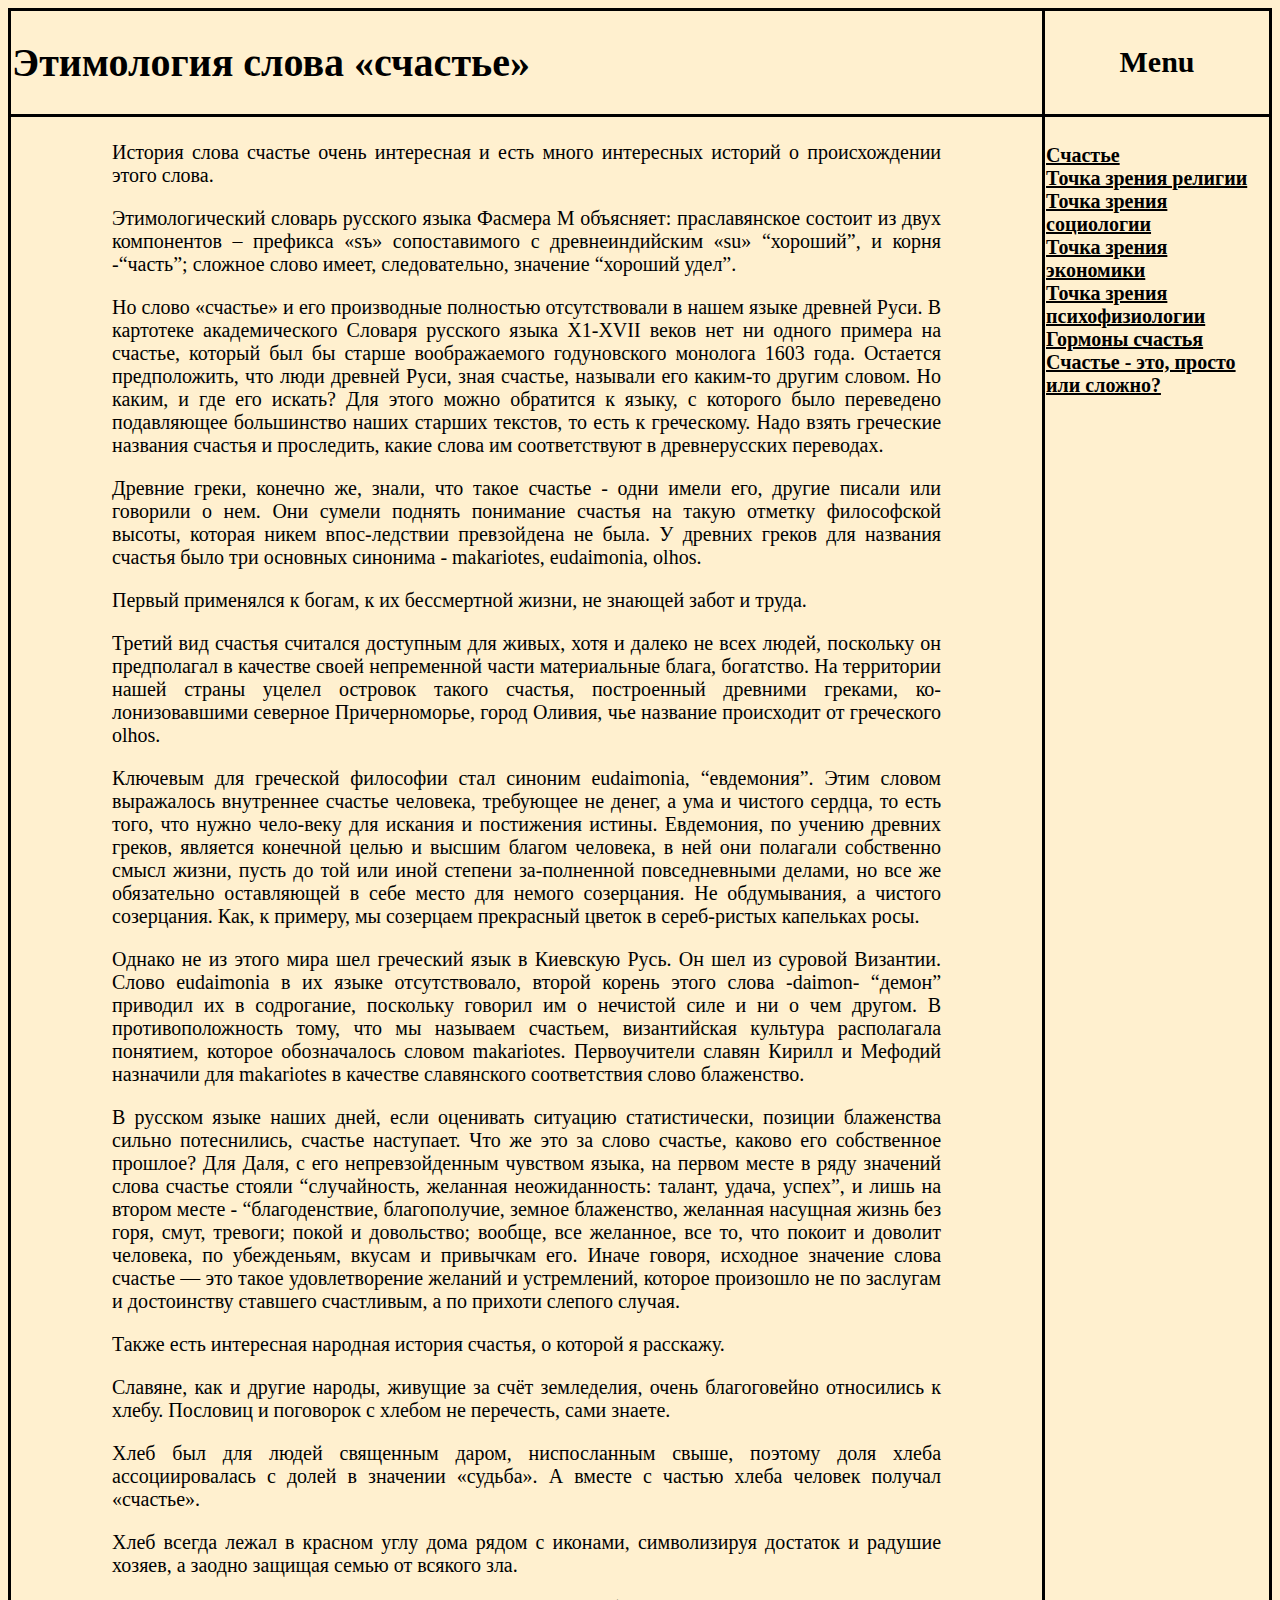
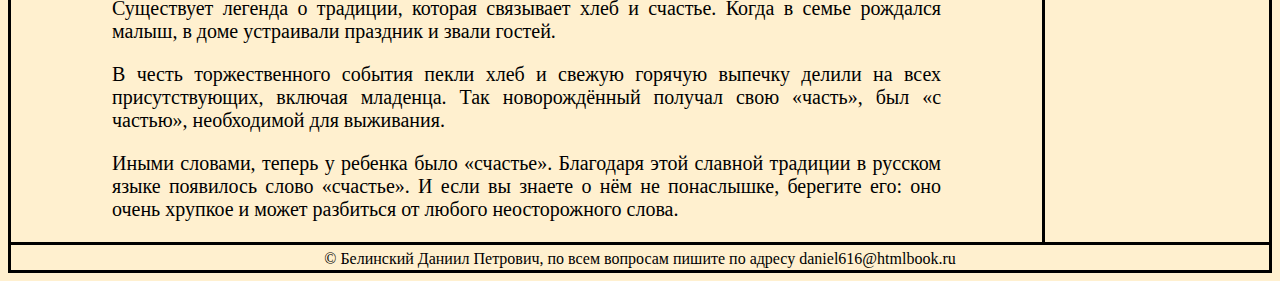
<file: index-1.html>
<!DOCTYPE html>
<html>
<head>
    <meta charset="UTF-8">
    <title>Счастье</title>
    <link rel="icon" href="../image/image-2.jpg" type="image/x-icon">
    <link href="../style.css" rel="stylesheet">
</head>
<body>
    <table>
        <tr> 
           <td colspan="2" height="5%" ><h1>Этимология слова «счастье»</h1></td> 
           <td width="18%" border="solid"><h2 align="center">Menu</h2></td> 
        </tr>
        <tr> 
         <td colspan="2" valign="top" class="justify" >
           <h3></h3>
            <p>История слова счастье очень интересная и есть много интересных историй о происхождении этого слова.</p>
            <p>Этимологический словарь русского языка Фасмера М объясняет: праславянское  состоит из двух компонентов – префикса «sъ» сопоставимого с древнеиндийским «su» “хороший”, и корня  -“часть”; сложное слово имеет, следовательно, значение “хороший удел”.
            <p>Но слово «счастье» и его производные полностью отсутствовали в нашем языке древней Руси. В картотеке академического Словаря русского языка X1-XVII веков нет ни одного примера на счастье, который был бы старше воображаемого годуновского монолога 1603 года. Остается предположить, что люди древней Руси, зная счастье, называли его каким-то другим словом. Но каким, и где его искать? Для этого можно обратится к языку, с которого было переведено подавляющее большинство наших старших текстов, то есть к греческому. Надо взять греческие названия счастья и проследить, какие слова им соответствуют в древнерусских переводах.
            <p>Древние греки, конечно же, знали, что такое счастье - одни имели его, другие писали или говорили о нем. Они сумели поднять понимание счастья на такую отметку философской высоты, которая никем впос-ледствии превзойдена не была. У древних греков для названия счастья было три основных синонима - makariotes, eudaimonia, olhos.
            <p>Первый применялся к богам, к их бессмертной жизни, не знающей забот и труда.
            <p>Третий вид счастья считался доступным для живых, хотя и далеко не всех людей, поскольку он предполагал в качестве своей непременной части материальные блага, богатство. На территории нашей страны уцелел островок такого счастья, построенный древними греками, ко-лонизовавшими северное Причерноморье, город Оливия, чье название происходит от греческого olhos. 
            <p>Ключевым для греческой философии стал синоним eudaimonia, “евдемония”. Этим словом выражалось внутреннее счастье человека, требующее не денег, а ума и чистого сердца, то есть того, что нужно чело-веку для искания и постижения истины. Евдемония, по учению древних греков, является конечной целью и высшим благом человека, в ней они полагали собственно смысл жизни, пусть до той или иной степени за-полненной повседневными делами, но все же обязательно оставляющей в себе место для немого созерцания.  Не обдумывания, а чистого созерцания. Как, к примеру, мы созерцаем прекрасный цветок в сереб-ристых капельках росы.
            <p>Однако не из этого мира шел греческий язык в Киевскую Русь. Он шел из суровой Византии. Слово eudaimonia в их языке отсутствовало, второй корень этого слова -daimon- “демон” приводил их в содрогание, поскольку говорил им о нечистой силе и ни о чем другом. В противоположность тому, что мы называем счастьем, византийская культура располагала понятием, которое обозначалось словом makariotes.  Первоучители славян Кирилл и Мефодий назначили для makariotes в качестве славянского соответствия слово блаженство.
            <p>В русском языке наших дней, если оценивать ситуацию статистически, позиции блаженства сильно потеснились, счастье наступает. Что же это за слово счастье, каково его собственное прошлое? Для Даля, с его непревзойденным чувством языка, на первом месте  в ряду значений слова счастье стояли “случайность, желанная неожиданность:  талант, удача, успех”, и лишь на втором месте -  “благоденствие, благополучие,  земное  блаженство, желанная  насущная  жизнь  без  горя,  смут, тревоги; покой и довольство; вообще, все желанное, все то, что покоит и доволит человека, по убежденьям, вкусам и привычкам его. Иначе говоря, исходное значение слова счастье — это такое удовлетворение желаний и устремлений, которое произошло не по заслугам и достоинству ставшего счастливым, а по прихоти слепого случая.
            <p>Также есть интересная народная история счастья, о которой я расскажу.
            <p>Славяне, как и другие народы, живущие за счёт земледелия, очень благоговейно относились к хлебу. Пословиц и поговорок с хлебом не перечесть, сами знаете.
            <p>Хлеб был для людей священным даром, ниспосланным свыше, поэтому доля хлеба ассоциировалась с долей в значении «судьба». А вместе с частью хлеба человек получал «счастье».
            <p>Хлеб всегда лежал в красном углу дома рядом с иконами, символизируя достаток и радушие хозяев, а заодно защищая семью от всякого зла.
            <p>Существует легенда о традиции, которая связывает хлеб и счастье. Когда в семье рождался малыш, в доме устраивали праздник и звали гостей.
            <p>В честь торжественного события пекли хлеб и свежую горячую выпечку делили на всех присутствующих, включая младенца. Так новорождённый получал свою «часть», был «с частью», необходимой для выживания.
            <p>Иными словами, теперь у ребенка было «счастье». Благодаря этой славной традиции в русском языке появилось слово «счастье». И если вы знаете о нём не понаслышке, берегите его: оно очень хрупкое и может разбиться от любого неосторожного слова.</p>
         </td>  
         <td valign="top">
           <h4><a href="../index.html" style="color: black;">Счастье</a>
            <br><a href="index-2.html" style="color: black;">Точка зрения религии</a>
            <br><a href="index-3.html" style="color: black;">Точка зрения социологии</a>
            <br><a href="index-4.html" style="color: black;">Точка зрения экономики</a>
            <br><a href="index-5.html" style="color: black;">Точка зрения психофизиологии</a>
            <br><a href="index-6.html" style="color: black;">Гормоны счастья</a>
            <br><a href="index-7.html" style="color: black;">Счастье - это, просто или сложно?</a></h4>
         </td>
        </tr>
        <tr>
          <td colspan="3" align="center"><font size="3">© Белинский Даниил Петрович, по всем вопросам пишите по адресу daniel616@htmlbook.ru</font></td>
        </tr>
       </table>
</body>
</html>
</file>
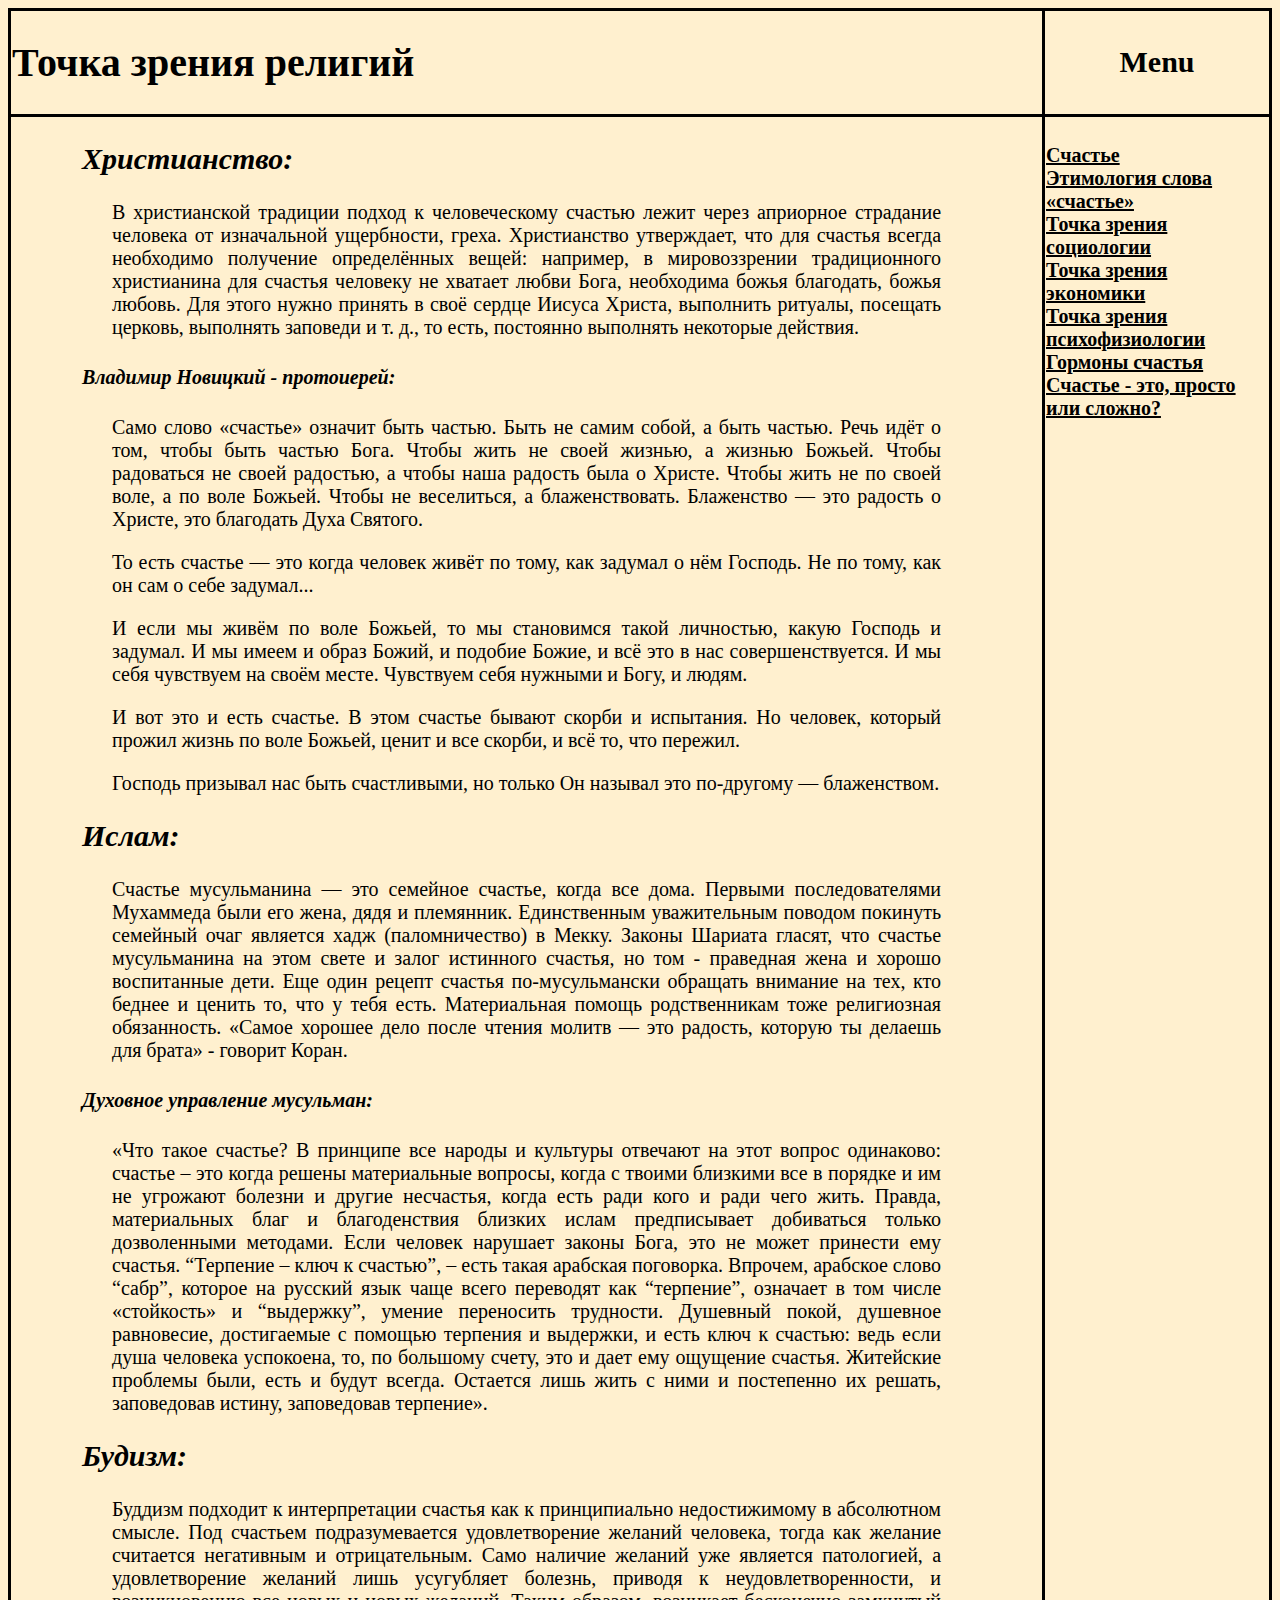
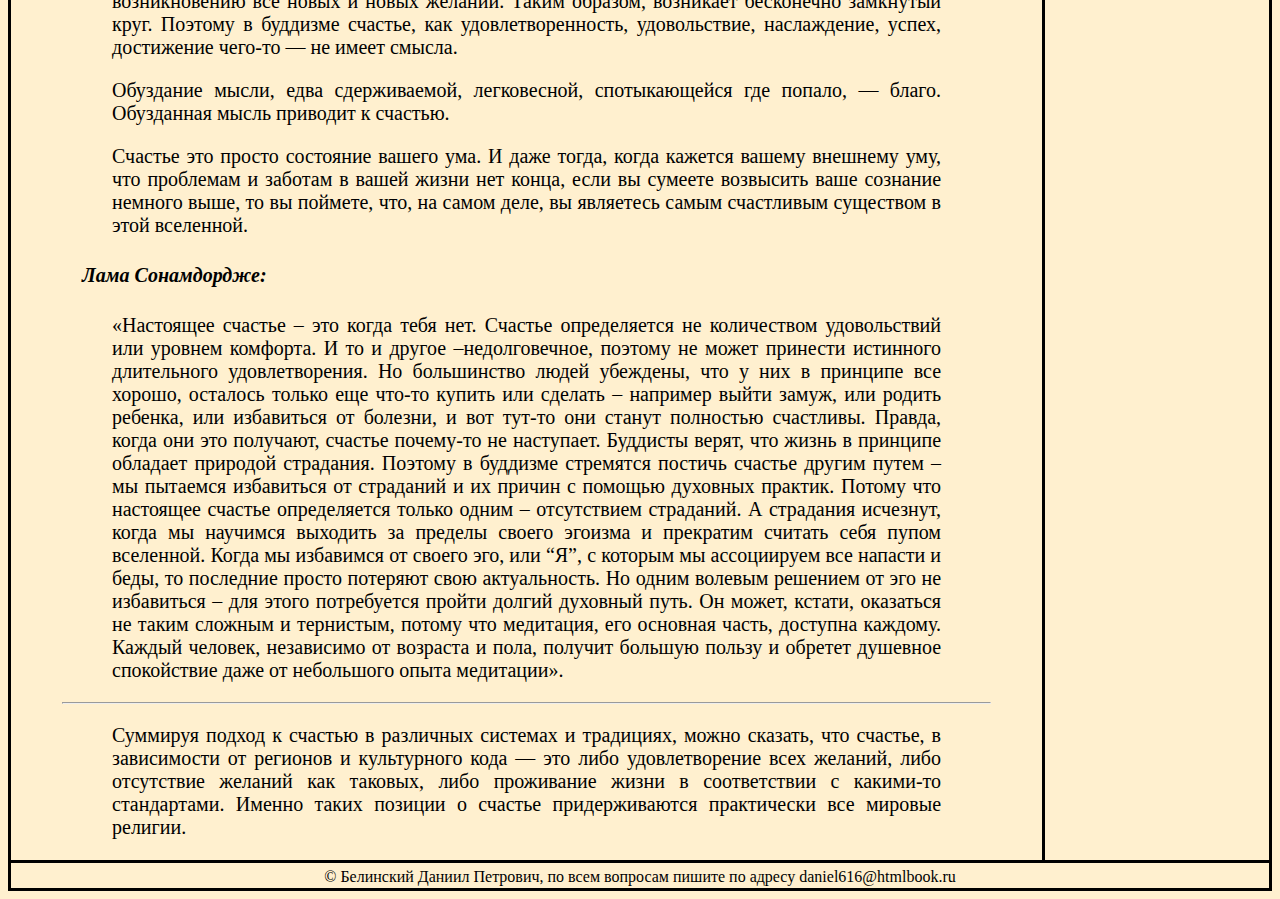
<file: index-2.html>
<!DOCTYPE html>
<html>
<head>
    <meta charset="UTF-8">
    <title>Счастье</title>
    <link rel="icon" href="../image/image-2.jpg" type="image/x-icon">
    <link href="../style.css" rel="stylesheet">
</head>
<body>
    <table>
        <tr> 
           <td colspan="2" height="5%" ><h1>Точка зрения религий</h1></td> 
           <td width="18%" border="solid"><h2 align="center">Menu</h2></td> 
        </tr>
        <tr> 
         <td colspan="2" valign="top" class="justify">
           <h2 class="отступ-слева"><i>Христианство:</i></h2>
                <p>В христианской традиции подход к человеческому счастью лежит через априорное страдание человека от изначальной ущербности, греха. Христианство утверждает, что для счастья всегда необходимо получение определённых вещей: например, в мировоззрении традиционного христианина для счастья человеку не хватает любви Бога, необходима божья благодать, божья любовь. Для этого нужно принять в своё сердце Иисуса Христа, выполнить ритуалы, посещать церковь, выполнять заповеди и т. д., то есть, постоянно выполнять некоторые действия. </p>
                <h4 class="отступ-слева"><i>Владимир Новицкий - протоиерей:</i></h4>
                <p>Само слово «счастье» означит быть частью. Быть не самим собой, а быть частью. Речь идёт о том, чтобы быть частью Бога. Чтобы жить не своей жизнью, а жизнью Божьей. Чтобы радоваться не своей радостью, а чтобы наша радость была о Христе. Чтобы жить не по своей воле, а по воле Божьей. Чтобы не веселиться, а блаженствовать. Блаженство — это радость о Христе, это благодать Духа Святого.</p>
                <p>То есть счастье — это когда человек живёт по тому, как задумал о нём Господь. Не по тому, как он сам о себе задумал...</p>
                <p>И если мы живём по воле Божьей, то мы становимся такой личностью, какую Господь и задумал. И мы имеем и образ Божий, и подобие Божие, и всё это в нас совершенствуется. И мы себя чувствуем на своём месте. Чувствуем себя нужными и Богу, и людям.</p>
                <p>И вот это и есть счастье. В этом счастье бывают скорби и испытания. Но человек, который прожил жизнь по воле Божьей, ценит и все скорби, и всё то, что пережил.</p>
                <p>Господь призывал нас быть счастливыми, но только Он называл это по-другому — блаженством.</p>
            <h2 class="отступ-слева"><i>Ислам:</i></h2>
                <p>Счастье мусульманина — это семейное счастье, когда все дома. Первыми последователями Мухаммеда были его жена, дядя и племянник. Единственным уважительным поводом покинуть семейный очаг является хадж (паломничество) в Мекку. Законы Шариата гласят, что счастье мусульманина на этом свете и залог истинного счастья, но том - праведная жена и хорошо воспитанные дети. Еще один рецепт счастья по-мусульмански обращать внимание на тех, кто беднее и ценить то, что у тебя есть. Материальная помощь родственникам тоже религиозная обязанность. «Самое хорошее дело после чтения молитв — это радость, которую ты делаешь для брата» - говорит Коран.</p>
                <h4 class="отступ-слева"><i>Духовное управление мусульман:</i></h4>
                <p>«Что такое счастье? В принципе все народы и культуры отвечают на этот вопрос одинаково: счастье – это когда решены материальные вопросы, когда с твоими близкими все в порядке и им не угрожают болезни и другие несчастья, когда есть ради кого и ради чего жить. Правда, материальных благ и благоденствия близких ислам предписывает добиваться только дозволенными методами. Если человек нарушает законы Бога, это не может принести ему счастья. “Терпение – ключ к счастью”, – есть такая арабская поговорка. Впрочем, арабское слово “сабр”, которое на русский язык чаще всего переводят как “терпение”, означает в том числе «стойкость» и “выдержку”, умение переносить трудности. Душевный покой, душевное равновесие, достигаемые с помощью терпения и выдержки, и есть ключ к счастью: ведь если душа человека успокоена, то, по большому счету, это и дает ему ощущение счастья. Житейские проблемы были, есть и будут всегда. Остается лишь жить с ними и постепенно их решать, заповедовав истину, заповедовав терпение».</p>
            <h2 class="отступ-слева"><i>Будизм:</i></h2>
                <p>Буддизм подходит к интерпретации счастья как к принципиально недостижимому в абсолютном смысле. Под счастьем подразумевается удовлетворение желаний человека, тогда как желание считается негативным и отрицательным. Само наличие желаний уже является патологией, а удовлетворение желаний лишь усугубляет болезнь, приводя к неудовлетворенности, и возникновению все новых и новых желаний. Таким образом, возникает бесконечно замкнутый круг. Поэтому в буддизме счастье, как удовлетворенность, удовольствие, наслаждение, успех, достижение чего-то — не имеет смысла.</p>
                <p>Обуздание мысли, едва сдерживаемой, легковесной, спотыкающейся где попало, — благо. Обузданная мысль приводит к счастью.</p>
                <p>Счастье это просто состояние вашего ума. И даже тогда, когда кажется вашему внешнему уму, что проблемам и заботам в вашей жизни нет конца, если вы сумеете возвысить ваше сознание немного выше, то вы поймете, что, на самом деле, вы являетесь самым счастливым существом в этой вселенной. </p>
                </p>
                <h4 class="отступ-слева"><i>Лама Сонамдордже:</i></h4>
                <p>«Настоящее счастье – это когда тебя нет. Счастье определяется не количеством удовольствий или уровнем комфорта. И то и другое –недолговечное, поэтому не может принести истинного длительного удовлетворения. Но большинство людей убеждены, что у них в принципе все хорошо, осталось только еще что-то купить или сделать – например выйти замуж, или родить ребенка, или избавиться от болезни, и вот тут-то они станут полностью счастливы. Правда, когда они это получают, счастье почему-то не наступает. Буддисты верят, что жизнь в принципе обладает природой страдания. Поэтому в буддизме стремятся постичь счастье другим путем – мы пытаемся избавиться от страданий и их причин с помощью духовных практик. Потому что настоящее счастье определяется только одним – отсутствием страданий. А страдания исчезнут, когда мы научимся выходить за пределы своего эгоизма и прекратим считать себя пупом вселенной. Когда мы избавимся от своего эго, или “Я”, с которым мы ассоциируем все напасти и беды, то последние просто потеряют свою актуальность. Но одним волевым решением от эго не избавиться – для этого потребуется пройти долгий духовный путь. Он может, кстати, оказаться не таким сложным и тернистым, потому что медитация, его основная часть, доступна каждому. Каждый человек, независимо от возраста и пола, получит большую пользу и обретет душевное спокойствие даже от небольшого опыта медитации».</p>
                <hr width="90%">
                <p>Суммируя подход к счастью в различных системах и традициях, можно сказать, что счастье, в зависимости от регионов и культурного кода — это либо удовлетворение всех желаний, либо отсутствие желаний как таковых, либо проживание жизни в соответствии с какими-то стандартами. Именно таких позиции о счастье придерживаются практически все мировые религии.</p>
         </td>  
         <td valign="top">
           <h4><a href="../index.html" style="color: black;">Счастье</a>
           <br><a href="index-1.html" style="color: black;">Этимология слова «счастье»</a>
           <br><a href="index-3.html" style="color: black;">Точка зрения социологии</a>
           <br><a href="index-4.html" style="color: black;">Точка зрения экономики</a>
           <br><a href="index-5.html" style="color: black;">Точка зрения психофизиологии</a>
           <br><a href="index-6.html" style="color: black;">Гормоны счастья</a>
           <br><a href="index-7.html" style="color: black;">Счастье - это, просто или сложно?</a></h4>
         </td>
        </tr>
        <tr>
            <td colspan="3" align="center"><font size="3">© Белинский Даниил Петрович, по всем вопросам пишите по адресу daniel616@htmlbook.ru</font></td>
          </tr>
       </table>
</body>
</html>
</file>
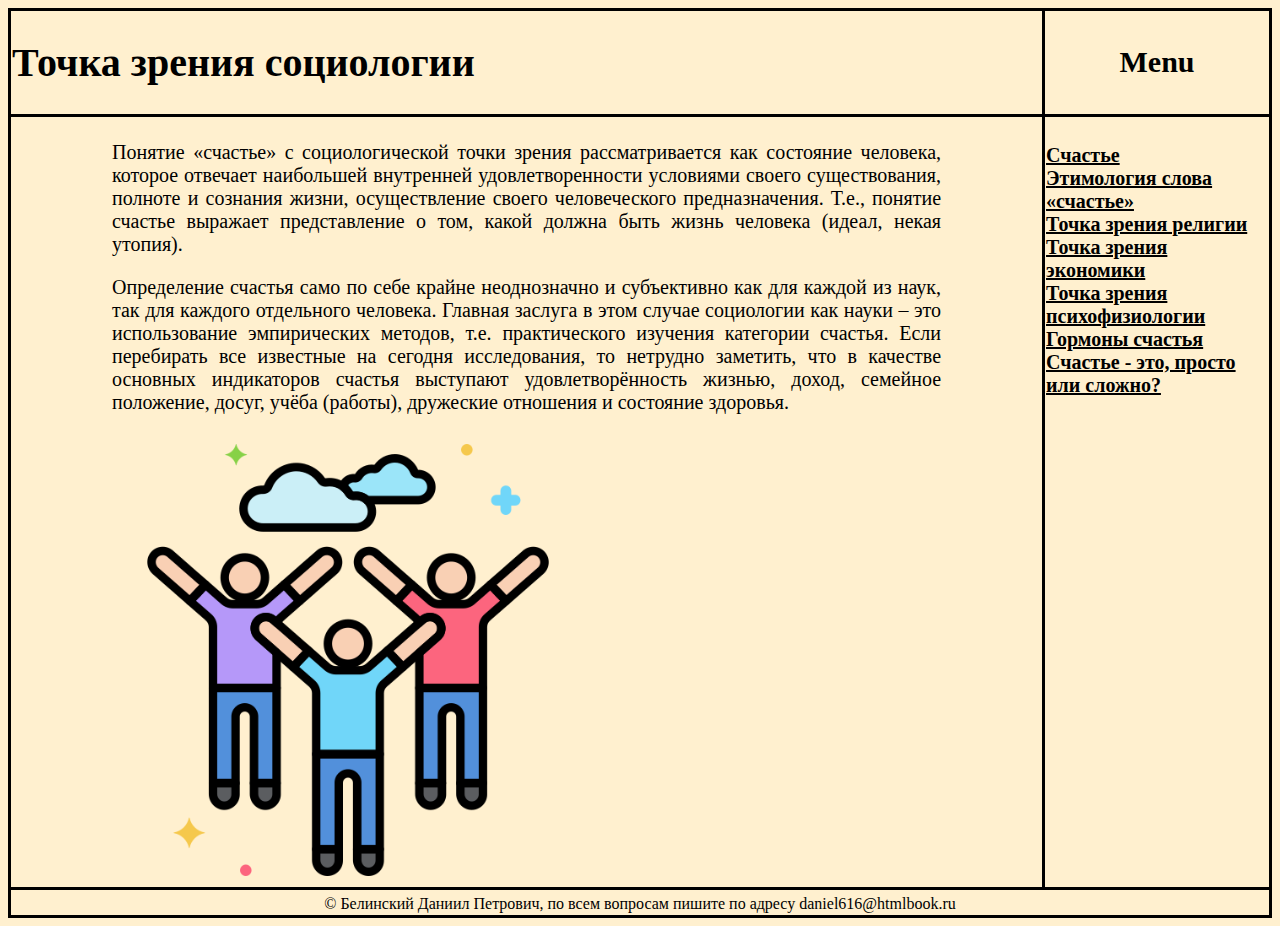
<file: index-3.html>
<!DOCTYPE html>
<html>
<head>
    <meta charset="UTF-8">
    <title>Счастье</title>
    <link rel="icon" href="../image/image-2.jpg" type="image/x-icon">
    <link href="../style.css" rel="stylesheet">
</head>
<body>
    <table>
        <tr> 
           <td colspan="2" height="5%" ><h1>Точка зрения социологии</h1></td> 
           <td width="18%" border="solid"><h2 align="center">Menu</h2></td> 
        </tr>
        <tr> 
         <td colspan="2" valign="top" class="justify">
           <h3 class="отступ-слева"></h3>
           <p>Понятие «счастье» с социологической точки зрения рассматривается как состояние человека, которое отвечает наибольшей внутренней удовлетворенности условиями своего существования, полноте и сознания жизни, осуществление своего человеческого предназначения. Т.е., понятие счастье выражает представление о том, какой должна быть жизнь человека (идеал, некая утопия).</p>
           <p>Определение счастья само по себе крайне неоднозначно и субъективно как для каждой из наук, так для каждого отдельного человека. Главная заслуга в этом случае социологии как науки – это использование эмпирических методов, т.е. практического изучения категории счастья. Если перебирать все известные на сегодня исследования, то нетрудно заметить, что в качестве основных индикаторов счастья выступают удовлетворённость жизнью, доход, семейное положение, досуг, учёба (работы), дружеские отношения и состояние здоровья.</p>
           <img src="../image/image-3.jpg" alt="Счастливые люди" align="center" hspace="10" vspace="10" width="42%">
         </td>  
         <td valign="top">
            <h4><a href="../index.html" style="color: black;">Счастье</a>
            <br><a href="index-1.html" style="color: black;">Этимология слова «счастье»</a>
            <br><a href="index-2.html" style="color: black;">Точка зрения религии</a>
            <br><a href="index-4.html" style="color: black;">Точка зрения экономики</a>
            <br><a href="index-5.html" style="color: black;">Точка зрения психофизиологии</a>
            <br><a href="index-6.html" style="color: black;">Гормоны счастья</a>
            <br><a href="index-7.html" style="color: black;">Счастье - это, просто или сложно?</a></h4>
         </td>
        </tr>
        <tr>
          <td colspan="3" align="center"><font size="3">© Белинский Даниил Петрович, по всем вопросам пишите по адресу daniel616@htmlbook.ru</font></td>
        </tr>
       </table>
</body>
</html>
</file>
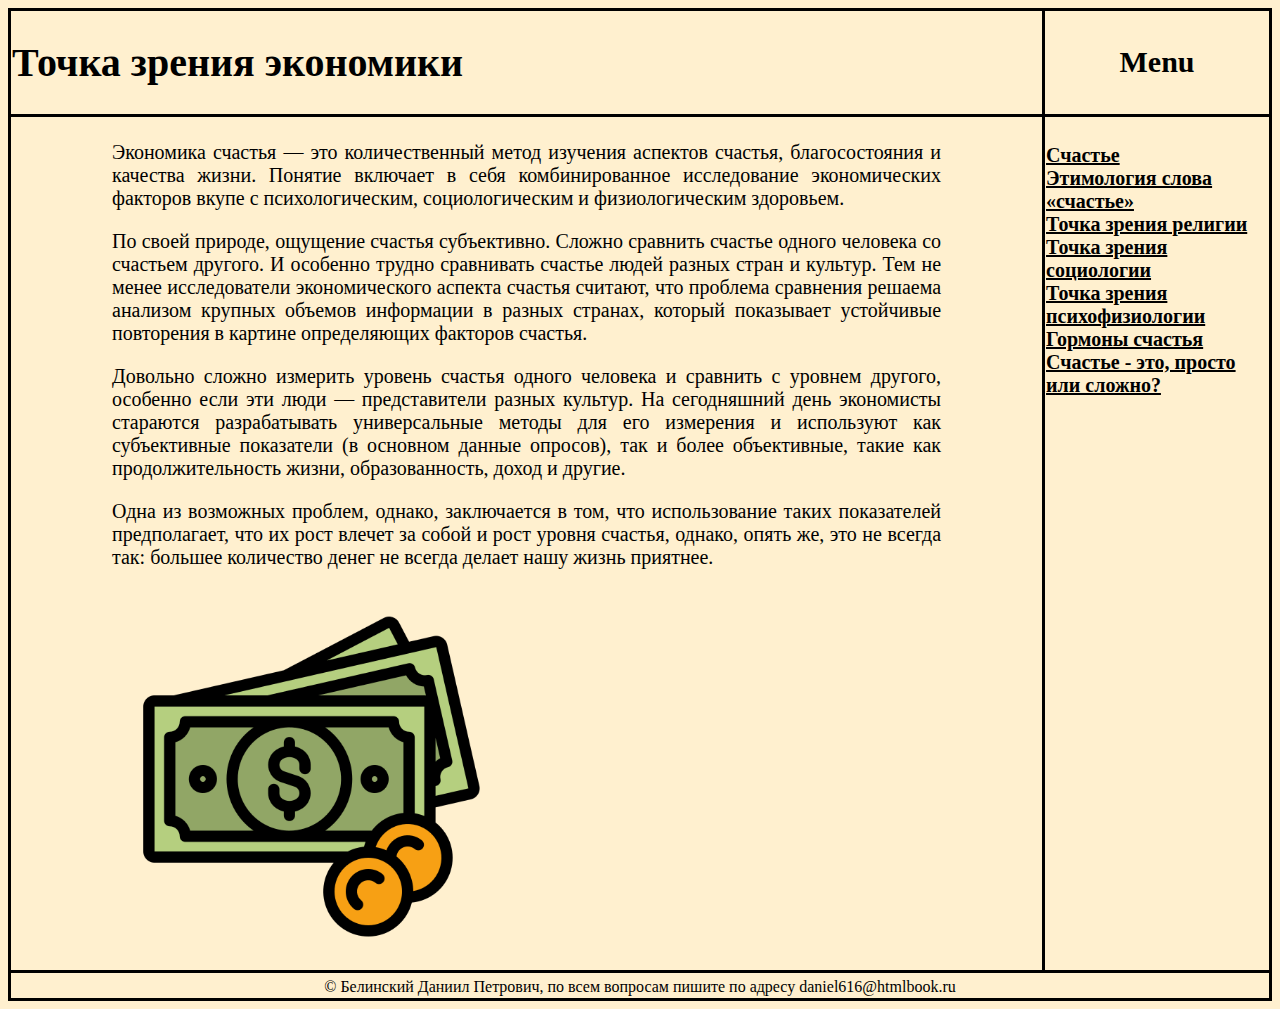
<file: index-4.html>
<!DOCTYPE html>
<html>
<head>
    <meta charset="UTF-8">
    <title>Счастье</title>
    <link rel="icon" href="../image/image-2.jpg" type="image/x-icon">
    <link href="../style.css" rel="stylesheet">
</head>
<body>
    <table>
        <tr> 
           <td colspan="2" height="5%" ><h1>Точка зрения экономики</h1></td> 
           <td width="18%" border="solid"><h2 align="center">Menu</h2></td> 
        </tr>
        <tr> 
         <td colspan="2" valign="top" class="justify">
           <h3 class="отступ-слева"></h3>
           <p>Экономика счастья — это количественный метод изучения аспектов счастья, благосостояния и качества жизни. Понятие включает в себя комбинированное исследование экономических факторов вкупе с психологическим, социологическим и физиологическим здоровьем.</p>
           <p>По своей природе, ощущение счастья субъективно. Сложно сравнить счастье одного человека со счастьем другого. И особенно трудно сравнивать счастье людей разных стран и культур. Тем не менее исследователи экономического аспекта счастья считают, что проблема сравнения решаема анализом крупных объемов информации в разных странах, который показывает устойчивые повторения в картине определяющих факторов счастья.</p>
           <p>Довольно сложно измерить уровень счастья одного человека и сравнить с уровнем другого, особенно если эти люди — представители разных культур. На сегодняшний день экономисты стараются разрабатывать универсальные методы для его измерения и используют как субъективные показатели (в основном данные опросов), так и более объективные, такие как продолжительность жизни, образованность, доход и другие.</p>
           <p>Одна из возможных проблем, однако, заключается в том, что использование таких показателей предполагает, что их рост влечет за собой и рост уровня счастья, однако, опять же, это не всегда так: большее количество денег не всегда делает нашу жизнь приятнее.</p>
           <img src="../image/image-4.jpg" alt="Деньги" align="center" hspace="10" vspace="10" width="35%">
         </td>  
         <td valign="top">
            <h4><a href="../index.html" style="color: black;">Счастье</a>
            <br><a href="index-1.html" style="color: black;">Этимология слова «счастье»</a>
            <br><a href="index-2.html" style="color: black;">Точка зрения религии</a>
            <br><a href="index-3.html" style="color: black;">Точка зрения социологии</a>
            <br><a href="index-5.html" style="color: black;">Точка зрения психофизиологии</a>
            <br><a href="index-6.html" style="color: black;">Гормоны счастья</a>
            <br><a href="index-7.html" style="color: black;">Счастье - это, просто или сложно?</a></h4>
         </td>
        </tr>
        <tr>
          <td colspan="3" align="center"><font size="3">© Белинский Даниил Петрович, по всем вопросам пишите по адресу daniel616@htmlbook.ru</font></td>
        </tr>
       </table>
</body>
</html>
</file>
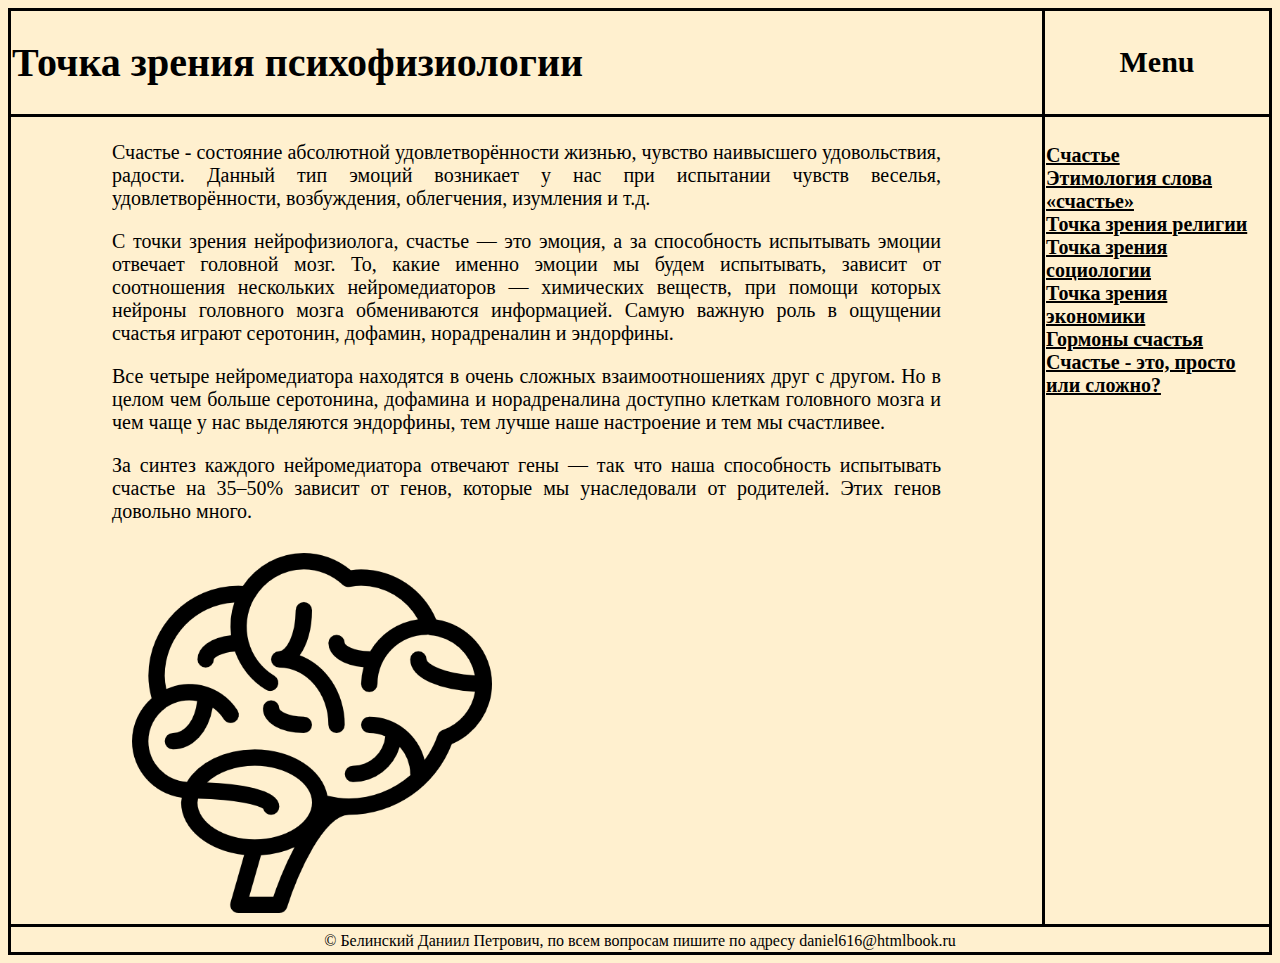
<file: index-5.html>
<!DOCTYPE html>
<html>
<head>
    <meta charset="UTF-8">
    <title>Счастье</title>
    <link rel="icon" href="../image/image-2.jpg" type="image/x-icon">
    <link href="../style.css" rel="stylesheet">
</head>
<body>
    <table>
        <tr> 
           <td colspan="2" height="5%" ><h1>Точка зрения психофизиологии</h1></td> 
           <td width="18%" border="solid"><h2 align="center">Menu</h2></td> 
        </tr>
        <tr> 
         <td colspan="2" valign="top" class="justify">
           <h3 class="отступ-слева"></h3>
           <p>Счастье - состояние абсолютной удовлетворённости жизнью, чувство наивысшего удовольствия, радости. Данный тип эмоций возникает у нас при испытании чувств веселья, удовлетворённости, возбуждения, облегчения, изумления и т.д.</p>
           <p>С точки зрения нейрофизиолога, счастье — это эмоция, а за способность испытывать эмоции отвечает головной мозг. То, какие именно эмоции мы будем испытывать, зависит от соотношения нескольких нейромедиаторов — химических веществ, при помощи которых нейроны головного мозга обмениваются информацией. Самую важную роль в ощущении счастья играют серотонин, дофамин, норадреналин и эндорфины.</p>
           <p>Все четыре нейромедиатора находятся в очень сложных взаимоотношениях друг с другом. Но в целом чем больше серотонина, дофамина и норадреналина доступно клеткам головного мозга и чем чаще у нас выделяются эндорфины, тем лучше наше настроение и тем мы счастливее.</p>
           <p>За синтез каждого нейромедиатора отвечают гены — так что наша способность испытывать счастье на 35–50% зависит от генов, которые мы унаследовали от родителей. Этих генов довольно много.</p>
           <img src="../image/image-5.jpg" alt="Мозг" align="center" hspace="10" vspace="10" width="35%">
         </td>  
         <td valign="top">
           <h4><a href="../index.html" style="color: black;">Счастье</a>
            <br><a href="index-1.html" style="color: black;">Этимология слова «счастье»</a>
            <br><a href="index-2.html" style="color: black;">Точка зрения религии</a>
            <br><a href="index-3.html" style="color: black;">Точка зрения социологии</a>
            <br><a href="index-4.html" style="color: black;">Точка зрения экономики</a>
            <br><a href="index-6.html" style="color: black;">Гормоны счастья</a>
            <br><a href="index-7.html" style="color: black;">Счастье - это, просто или сложно?</a></h4>
         </td>
        </tr>
        <tr>
          <td colspan="3" align="center"><font size="3">© Белинский Даниил Петрович, по всем вопросам пишите по адресу daniel616@htmlbook.ru</font></td>
        </tr>
       </table>
</body>
</html>
</file>
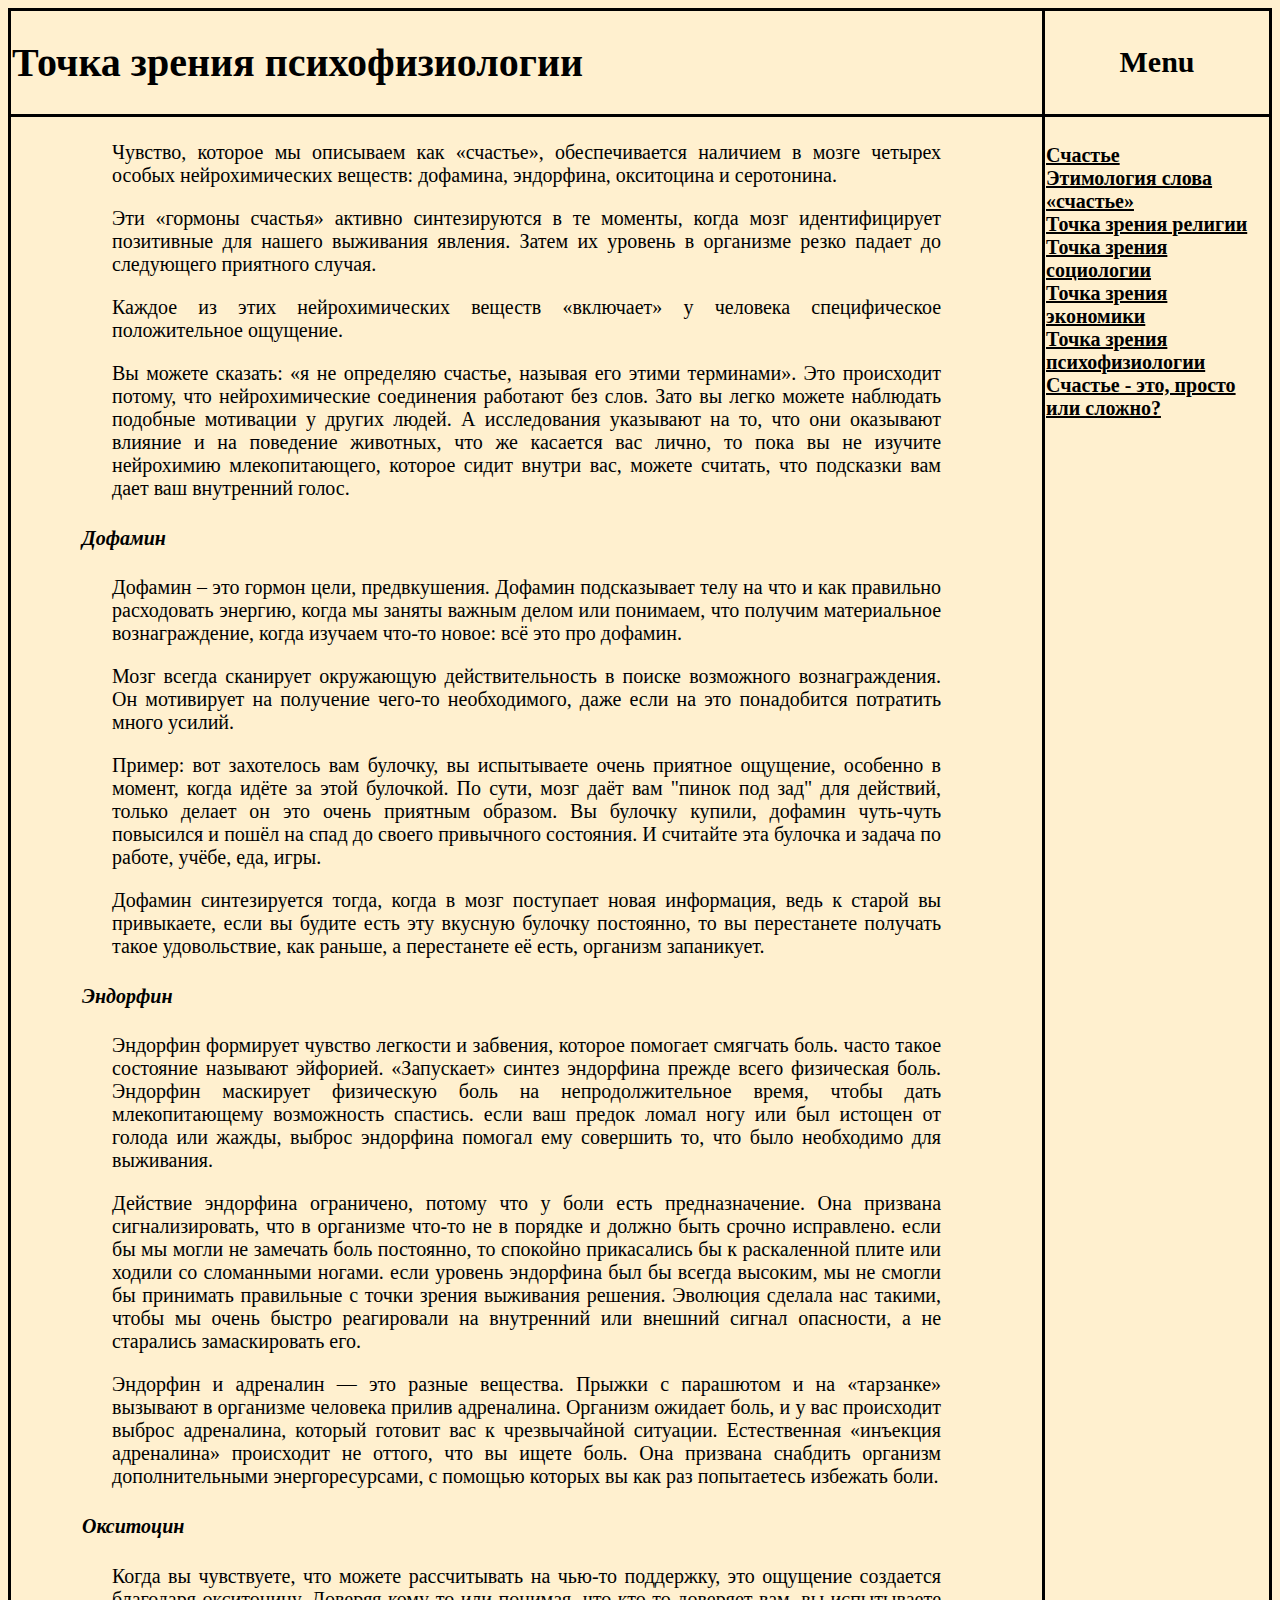
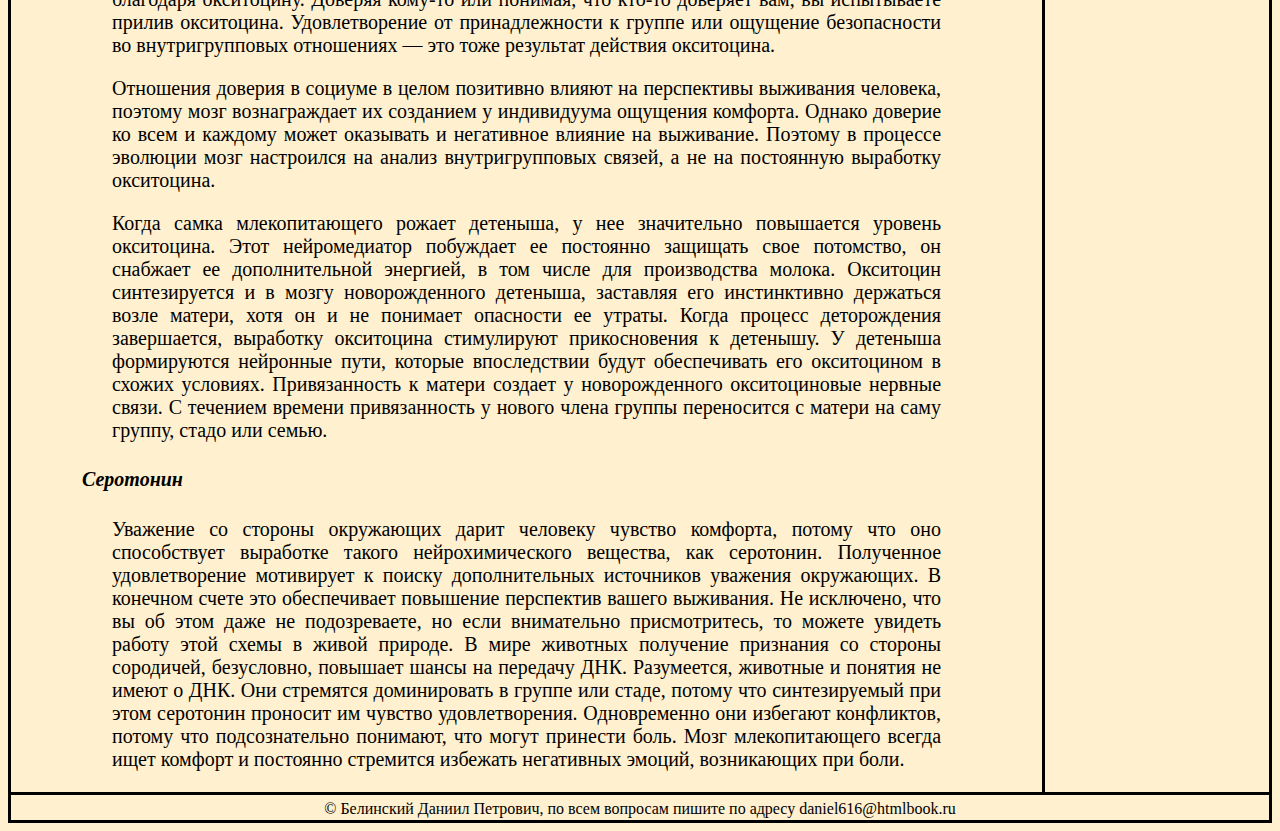
<file: index-6.html>
<!DOCTYPE html>
<html>
<head>
    <meta charset="UTF-8">
    <title>Счастье</title>
    <link rel="icon" href="../image/image-2.jpg" type="image/x-icon">
    <link href="../style.css" rel="stylesheet">
</head>
<body>
    <table>
        <tr> 
           <td colspan="2" height="5%" ><h1>Точка зрения психофизиологии</h1></td> 
           <td width="18%" border="solid"><h2 align="center">Menu</h2></td> 
        </tr>
        <tr> 
         <td colspan="2" valign="top" class="justify">
           <h3 class="отступ-слева"></h3>
            <p>Чувство, которое мы описываем как «счастье», обеспечивается наличием в мозге четырех особых нейрохимических веществ: дофамина, эндорфина, окситоцина и серотонина.</p>
            <p>Эти «гормоны счастья» активно синтезируются в те моменты, когда мозг идентифицирует позитивные для нашего выживания явления. Затем их уровень в организме резко падает до следующего приятного случая.</p>
            <p>Каждое из этих нейрохимических веществ «включает» у человека специфическое положительное ощущение.</p>
            <p>Вы можете сказать: «я не определяю счастье, называя его этими терминами». Это происходит потому, что нейрохимические соединения работают без слов. Зато вы легко можете наблюдать подобные мотивации у других людей. А исследования указывают на то, что они оказывают влияние и на поведение животных, что же касается вас лично, то пока вы не изучите нейрохимию млекопитающего, которое сидит внутри вас, можете считать, что подсказки вам дает ваш внутренний голос.</p>
                <h4 class="отступ-слева"><i>Дофамин</i></h4>
                    <p>Дофамин – это гормон цели, предвкушения. Дофамин подсказывает телу на что и как правильно расходовать энергию, когда мы заняты важным делом или понимаем, что получим материальное вознаграждение, когда изучаем что-то новое: всё это про дофамин. </p>
                    <p>Мозг всегда сканирует окружающую действительность в поиске возможного вознаграждения. Он мотивирует на получение чего-то необходимого, даже если на это понадобится потратить много усилий.</p>
                    <p>Пример: вот захотелось вам булочку, вы испытываете очень приятное ощущение, особенно в момент, когда идёте за этой булочкой. По сути, мозг даёт вам "пинок под зад" для действий, только делает он это очень приятным образом. Вы булочку купили, дофамин чуть-чуть повысился и пошёл на спад до своего привычного состояния. И считайте эта булочка и задача по работе, учёбе, еда, игры. </p>
                    <p>Дофамин синтезируется тогда, когда в мозг поступает новая информация, ведь к старой вы привыкаете, если вы будите есть эту вкусную булочку постоянно, то вы перестанете получать такое удовольствие, как раньше, а перестанете её есть, организм запаникует. </p>
                <h4 class="отступ-слева"><i>Эндорфин</i></h4>
                    <p>Эндорфин формирует чувство легкости и забвения, которое помогает смягчать боль. часто такое состояние называют эйфорией. «Запускает» синтез эндорфина прежде всего физическая боль. Эндорфин маскирует физическую боль на непродолжительное время, чтобы дать млекопитающему возможность спастись. если ваш предок ломал ногу или был истощен от голода или жажды, выброс эндорфина помогал ему совершить то, что было необходимо для выживания.</p>
                    <p>Действие эндорфина ограничено, потому что у боли есть предназначение. Она призвана сигнализировать, что в организме что-то не в порядке и должно быть срочно исправлено. если бы мы могли не замечать боль постоянно, то спокойно прикасались бы к раскаленной плите или ходили со сломанными ногами. если уровень эндорфина был бы всегда высоким, мы не смогли бы принимать правильные с точки зрения выживания решения. Эволюция сделала нас такими, чтобы мы очень быстро реагировали на внутренний или внешний сигнал опасности, а не старались замаскировать его.</p>
                    <p>Эндорфин и адреналин — это разные вещества. Прыжки с парашютом и на «тарзанке» вызывают в организме человека прилив адреналина. Организм ожидает боль, и у вас происходит выброс адреналина, который готовит вас к чрезвычайной ситуации. Естественная «инъекция адреналина» происходит не оттого, что вы ищете боль. Она призвана снабдить организм дополнительными энергоресурсами, с помощью которых вы как раз попытаетесь избежать боли.</p>
                <h4 class="отступ-слева"><i>Окситоцин</i></h4>
                    <p>Когда вы чувствуете, что можете рассчитывать на чью-то поддержку, это ощущение создается благодаря окситоцину. Доверяя кому-то или понимая, что кто-то доверяет вам, вы испытываете прилив окситоцина. Удовлетворение от принадлежности к группе или ощущение безопасности во внутригрупповых отношениях — это тоже результат действия окситоцина.</p>
                    <p>Отношения доверия в социуме в целом позитивно влияют на перспективы выживания человека, поэтому мозг вознаграждает их созданием у индивидуума ощущения комфорта. Однако доверие ко всем и каждому может оказывать и негативное влияние на выживание. Поэтому в процессе эволюции мозг настроился на анализ внутригрупповых связей, а не на постоянную выработку окситоцина.</p>
                    <p>Когда самка млекопитающего рожает детеныша, у нее значительно повышается уровень окситоцина. Этот нейромедиатор побуждает ее постоянно защищать свое потомство, он снабжает ее дополнительной энергией, в том числе для производства молока. Окситоцин синтезируется и в мозгу новорожденного детеныша, заставляя его инстинктивно держаться возле матери, хотя он и не понимает опасности ее утраты. Когда процесс деторождения завершается, выработку окситоцина стимулируют прикосновения к детенышу. У детеныша формируются нейронные пути, которые впоследствии будут обеспечивать его окситоцином в схожих условиях. Привязанность к матери создает у новорожденного окситоциновые нервные связи. С течением времени привязанность у нового члена группы переносится с матери на саму группу, стадо или семью.</p> 
                <h4 class="отступ-слева"><i>Серотонин</i></h4>
                    <p>Уважение со стороны окружающих дарит человеку чувство комфорта, потому что оно способствует выработке такого нейрохимического вещества, как серотонин. Полученное удовлетворение мотивирует к поиску дополнительных источников уважения окружающих. В конечном счете это обеспечивает повышение перспектив вашего выживания. Не исключено, что вы об этом даже не подозреваете, но если внимательно присмотритесь, то можете увидеть работу этой схемы в живой природе. В мире животных получение признания со стороны сородичей, безусловно, повышает шансы на передачу ДНК. Разумеется, животные и понятия не имеют о ДНК. Они стремятся доминировать в группе или стаде, потому что синтезируемый при этом серотонин проносит им чувство удовлетворения. Одновременно они избегают конфликтов, потому что подсознательно понимают, что могут принести боль. Мозг млекопитающего всегда ищет комфорт и постоянно стремится избежать негативных эмоций, возникающих при боли.</p>
         </td>  
         <td valign="top">
           <h4><a href="../index.html" style="color: black;">Счастье</a>
            <br><a href="index-1.html" style="color: black;">Этимология слова «счастье»</a>
            <br><a href="index-2.html" style="color: black;">Точка зрения религии</a>
            <br><a href="index-3.html" style="color: black;">Точка зрения социологии</a>
            <br><a href="index-4.html" style="color: black;">Точка зрения экономики</a>
            <br><a href="index-5.html" style="color: black;">Точка зрения психофизиологии</a>
            <br><a href="index-7.html" style="color: black;">Счастье - это, просто или сложно?</a></h4>
         </td>
        </tr>
        <tr>
            <td colspan="3" align="center"><font size="3">© Белинский Даниил Петрович, по всем вопросам пишите по адресу daniel616@htmlbook.ru</font></td>
          </tr>
       </table>
</body>
</html>
</file>
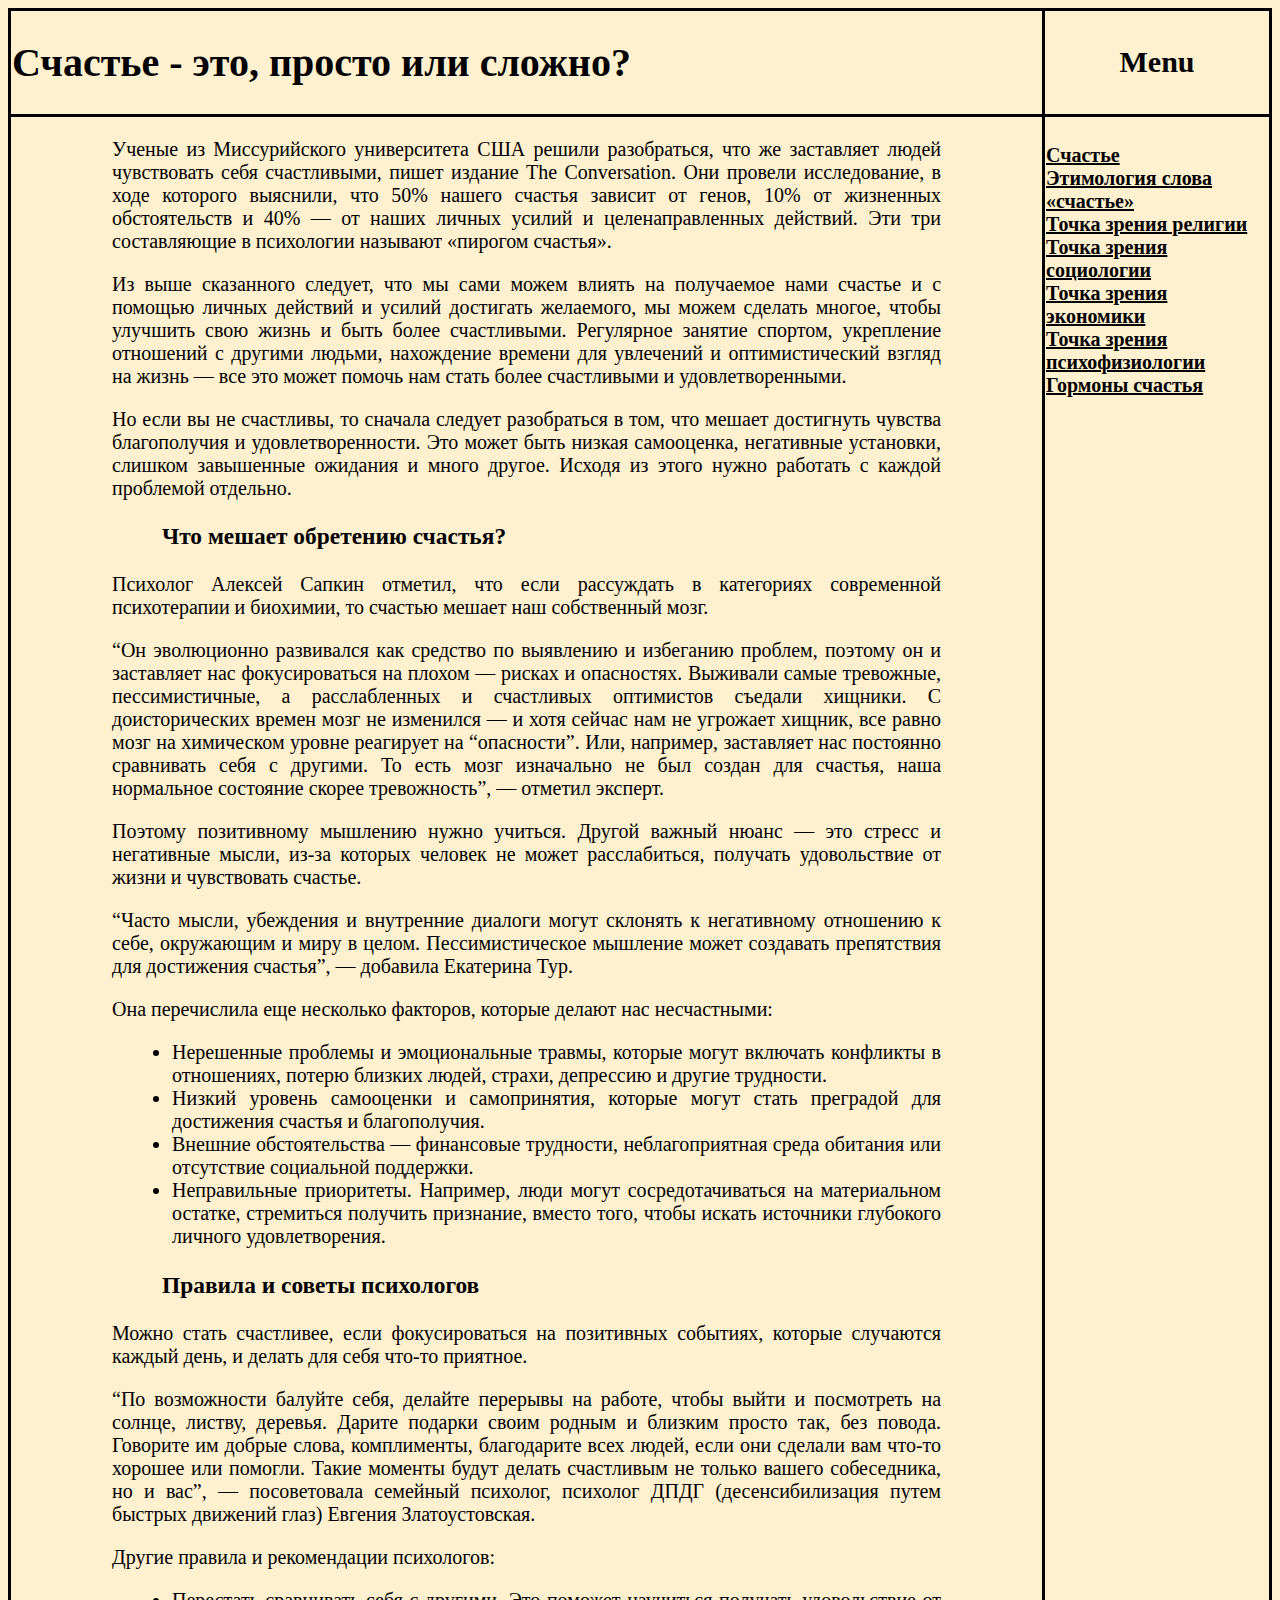
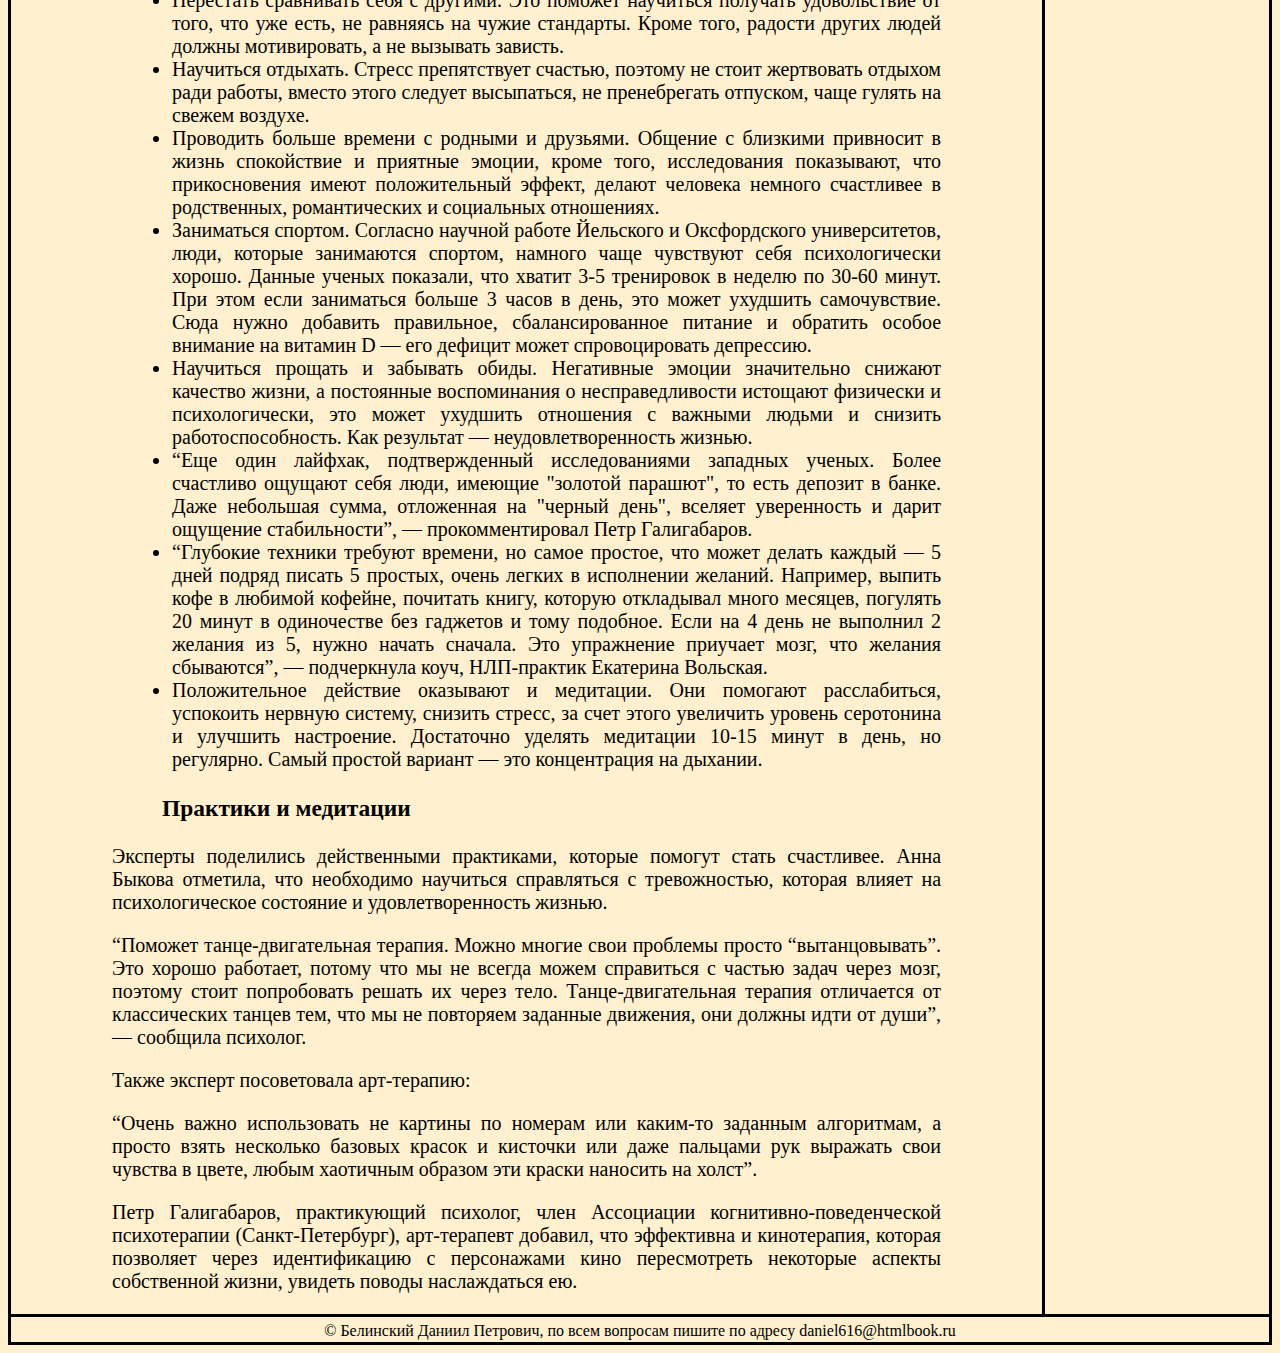
<file: index-7.html>
<!DOCTYPE html>
<html>
<head>
    <meta charset="UTF-8">
    <title>Счастье</title>
    <link rel="icon" href="../image/image-2.jpg" type="image/x-icon">
    <link href="../style.css" rel="stylesheet">
</head>
<body>
    <table>
        <tr> 
           <td colspan="2" height="5%" ><h1>Счастье - это, просто или сложно?</h1></td> 
           <td width="18%" border="solid"><h2 align="center">Menu</h2></td> 
        </tr>
        <tr> 
         <td colspan="2" valign="top" class="justify">
           
            <p>Ученые из Миссурийского университета США решили разобраться, что же заставляет людей чувствовать себя счастливыми, пишет издание The Conversation. Они провели исследование, в ходе которого выяснили, что 50% нашего счастья зависит от генов, 10% от жизненных обстоятельств и 40% — от наших личных усилий и целенаправленных действий. Эти три составляющие в психологии называют «пирогом счастья». </p>
            <p>Из выше сказанного следует, что мы сами можем влиять на получаемое нами счастье и с помощью личных действий и усилий достигать желаемого, мы можем сделать многое, чтобы улучшить свою жизнь и быть более счастливыми. Регулярное занятие спортом, укрепление отношений с другими людьми, нахождение времени для увлечений и оптимистический взгляд на жизнь — все это может помочь нам стать более счастливыми и удовлетворенными.</p>
            <p>Но если вы не счастливы, то сначала следует разобраться в том, что мешает достигнуть чувства благополучия и удовлетворенности. Это может быть низкая самооценка, негативные установки, слишком завышенные ожидания и много другое. Исходя из этого нужно работать с каждой проблемой отдельно.</p>
            <h3 class="большой-отступ-слева">Что мешает обретению счастья?</h3> 
            <p>Психолог Алексей Сапкин отметил, что если рассуждать в категориях современной психотерапии и биохимии, то счастью мешает наш собственный мозг.</p>
            <p>“Он эволюционно развивался как средство по выявлению и избеганию проблем, поэтому он и заставляет нас фокусироваться на плохом — рисках и опасностях. Выживали самые тревожные, пессимистичные, а расслабленных и счастливых оптимистов съедали хищники. С доисторических времен мозг не изменился — и хотя сейчас нам не угрожает хищник, все равно мозг на химическом уровне реагирует на “опасности”. Или, например, заставляет нас постоянно сравнивать себя с другими. То есть мозг изначально не был создан для счастья, наша нормальное состояние скорее тревожность”, — отметил эксперт.</p>
            <p>Поэтому позитивному мышлению нужно учиться. Другой важный нюанс — это стресс и негативные мысли, из-за которых человек не может расслабиться, получать удовольствие от жизни и чувствовать счастье.</p>
            <p>“Часто мысли, убеждения и внутренние диалоги могут склонять к негативному отношению к себе, окружающим и миру в целом. Пессимистическое мышление может создавать препятствия для достижения счастья”, — добавила Екатерина Тур.</p>
            <p>Она перечислила еще несколько факторов, которые делают нас несчастными:</p>
            <ul>
              <li>Нерешенные проблемы и эмоциональные травмы, которые могут включать конфликты в отношениях, потерю близких людей, страхи, депрессию и другие трудности.</li>
              <li>Низкий уровень самооценки и самопринятия, которые могут стать преградой для достижения счастья и благополучия.</li>
              <li>Внешние обстоятельства — финансовые трудности, неблагоприятная среда обитания или отсутствие социальной поддержки.</li>
              <li>Неправильные приоритеты. Например, люди могут сосредотачиваться на материальном остатке, стремиться получить признание, вместо того, чтобы искать источники глубокого личного удовлетворения.</li>
            </ul>
            <h3 class="большой-отступ-слева">Правила и советы психологов</h3> 
            <p>Можно стать счастливее, если фокусироваться на позитивных событиях, которые случаются каждый день, и делать для себя что-то приятное.</p>
            <p>“По возможности балуйте себя, делайте перерывы на работе, чтобы выйти и посмотреть на солнце, листву, деревья. Дарите подарки своим родным и близким просто так, без повода. Говорите им добрые слова, комплименты, благодарите всех людей, если они сделали вам что-то хорошее или помогли. Такие моменты будут делать счастливым не только вашего собеседника, но и вас”, — посоветовала семейный психолог, психолог ДПДГ (десенсибилизация путем быстрых движений глаз) Евгения Златоустовская.</p>
            <p>Другие правила и рекомендации психологов:</p>
            <ul>
              <li>Перестать сравнивать себя с другими. Это поможет научиться получать удовольствие от того, что уже есть, не равняясь на чужие стандарты. Кроме того, радости других людей должны мотивировать, а не вызывать зависть.</li>
              <li>Научиться отдыхать. Стресс препятствует счастью, поэтому не стоит жертвовать отдыхом ради работы, вместо этого следует высыпаться, не пренебрегать отпуском, чаще гулять на свежем воздухе.</li>
              <li>Проводить больше времени с родными и друзьями. Общение с близкими привносит в жизнь спокойствие и приятные эмоции, кроме того, исследования показывают, что прикосновения имеют положительный эффект, делают человека немного счастливее в родственных, романтических и социальных отношениях.</li>
              <li>Заниматься спортом. Согласно научной работе Йельского и Оксфордского университетов, люди, которые занимаются спортом, намного чаще чувствуют себя психологически хорошо. Данные ученых показали, что хватит 3-5 тренировок в неделю по 30-60 минут. При этом если заниматься больше 3 часов в день, это может ухудшить самочувствие. Сюда нужно добавить правильное, сбалансированное питание и обратить особое внимание на витамин D — его дефицит может спровоцировать депрессию.</li>
              <li>Научиться прощать и забывать обиды. Негативные эмоции значительно снижают качество жизни, а постоянные воспоминания о несправедливости истощают физически и психологически, это может ухудшить отношения с важными людьми и снизить работоспособность. Как результат — неудовлетворенность жизнью.</li>
              <li>“Еще один лайфхак, подтвержденный исследованиями западных ученых. Более счастливо ощущают себя люди, имеющие "золотой парашют", то есть депозит в банке. Даже небольшая сумма, отложенная на "черный день", вселяет уверенность и дарит ощущение стабильности”, — прокомментировал Петр Галигабаров.</li>
              <li>“Глубокие техники требуют времени, но самое простое, что может делать каждый — 5 дней подряд писать 5 простых, очень легких в исполнении желаний. Например, выпить кофе в любимой кофейне, почитать книгу, которую откладывал много месяцев, погулять 20 минут в одиночестве без гаджетов и тому подобное. Если на 4 день не выполнил 2 желания из 5, нужно начать сначала. Это упражнение приучает мозг, что желания сбываются”, — подчеркнула коуч, НЛП-практик Екатерина Вольская.</li>
              <li>Положительное действие оказывают и медитации. Они помогают расслабиться, успокоить нервную систему, снизить стресс, за счет этого увеличить уровень серотонина и улучшить настроение. Достаточно уделять медитации 10-15 минут в день, но регулярно. Самый простой вариант — это концентрация на дыхании.</li>
            </ul>
            <h3 class="большой-отступ-слева">Практики и медитации</h3> 
            <p>Эксперты поделились действенными практиками, которые помогут стать счастливее. Анна Быкова отметила, что необходимо научиться справляться с тревожностью, которая влияет на психологическое состояние и удовлетворенность жизнью.</p>
            <p>“Поможет танце-двигательная терапия. Можно многие свои проблемы просто “вытанцовывать”. Это хорошо работает, потому что мы не всегда можем справиться с частью задач через мозг, поэтому стоит попробовать решать их через тело. Танце-двигательная терапия отличается от классических танцев тем, что мы не повторяем заданные движения, они должны идти от души”, — сообщила психолог.</p>
            <p>Также эксперт посоветовала арт-терапию:</p>
            <p>“Очень важно использовать не картины по номерам или каким-то заданным алгоритмам, а просто взять несколько базовых красок и кисточки или даже пальцами рук выражать свои чувства в цвете, любым хаотичным образом эти краски наносить на холст”.</p>
            <p>Петр Галигабаров, практикующий психолог, член Ассоциации когнитивно-поведенческой психотерапии (Санкт-Петербург), арт-терапевт добавил, что эффективна и кинотерапия, которая позволяет через идентификацию с персонажами кино пересмотреть некоторые аспекты собственной жизни, увидеть поводы наслаждаться ею.</p>
          </td>  
         <td valign="top">
           <h4><a href="../index.html" style="color: black;">Счастье</a>
            <br><a href="index-1.html" style="color: black;">Этимология слова «счастье»</a>
            <br><a href="index-2.html" style="color: black;">Точка зрения религии</a>
            <br><a href="index-3.html" style="color: black;">Точка зрения социологии</a>
            <br><a href="index-4.html" style="color: black;">Точка зрения экономики</a>
            <br><a href="index-5.html" style="color: black;">Точка зрения психофизиологии</a>
            <br><a href="index-6.html" style="color: black;">Гормоны счастья</a></h4>
         </td>
        </tr>
        <tr>
          <td colspan="3" align="center"><font size="3">© Белинский Даниил Петрович, по всем вопросам пишите по адресу daniel616@htmlbook.ru</font></td>
        </tr>
       </table>
</body>
</html>
</file>
<file: style.css>
body { 
	color:rgb(0, 0, 0);
	background:rgb(255, 240, 207);
	background-size: 100% 100%;
     font-size: 20px;
	font-family: 'Times New Roman','Times';
	}
table {
	width: 100%;
	height: 100%;
	}
table, td, th {
    border-collapse: collapse;
    border: 3px solid #000000;
    }
p {
    margin-left: 100px;
    margin-right: 100px;
}
ul {
    margin-left: 120px;
    margin-right: 100px;
}
img {
    margin-left: 120px;
    margin-right: 100px;
}
.отступ-сверху {
    margin-top: 20px;
    }
.отступ-снизу {
    margin-bottom: 20px;
    }
.отступ-слева {
    margin-left: 70px;
    }
.отступ-справа {
    margin-right: 20px;
    }
.большой-отступ-слева {
    margin-left: 150px;
    }
.justify {
     text-align: justify;
    }
</file>
